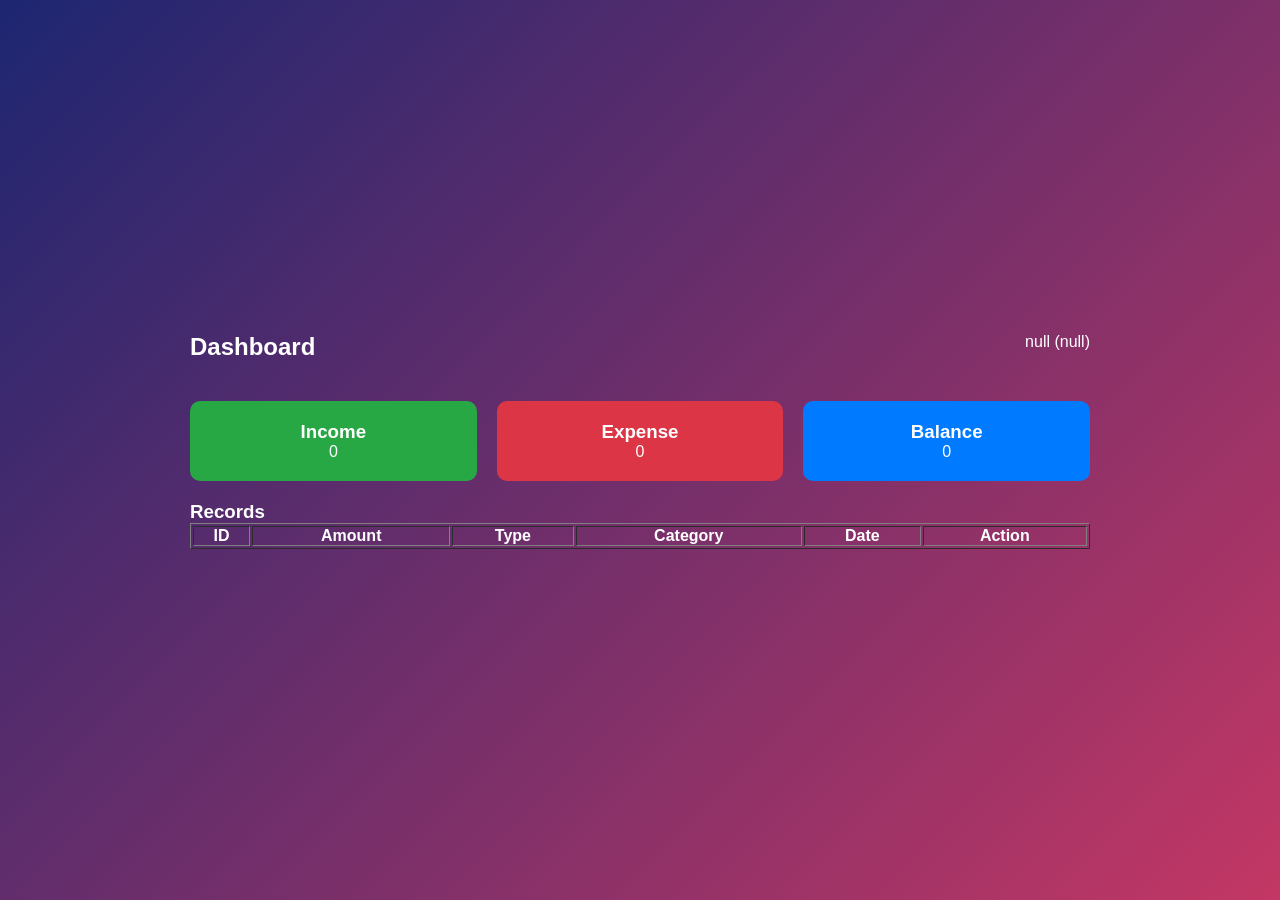
<file: src/main/resources/static/index.html>
<!DOCTYPE html>
<html>
<head>
    <title>Dashboard</title>
    <link rel="stylesheet" href="style.css">
</head>
<body>

<div class="dashboard">

    <div class="top-bar">
        <h2>Dashboard</h2>
        <div id="userInfo"></div>
    </div>

    <div class="cards">
        <div class="box income">
            <h3>Income</h3>
            <p id="income">0</p>
        </div>

        <div class="box expense">
            <h3>Expense</h3>
            <p id="expense">0</p>
        </div>

        <div class="box balance">
            <h3>Balance</h3>
            <p id="balance">0</p>
        </div>
    </div>

    <h3 style="color:white;margin-top:20px;">Records</h3>

<table id="table" border="1" style="width:100%;color:white;text-align:center;">
    <thead>
        <tr>
            <th>ID</th>
            <th>Amount</th>
            <th>Type</th>
            <th>Category</th>
            <th>Date</th>
            <th>Action</th>
        </tr>
    </thead>
    <tbody></tbody>
</table>

    <br>
    <button id="addBtn" onclick="goToAdd()">Add Record</button>

</div>

<script src="script.js"></script>
</body>
</html>
</file>
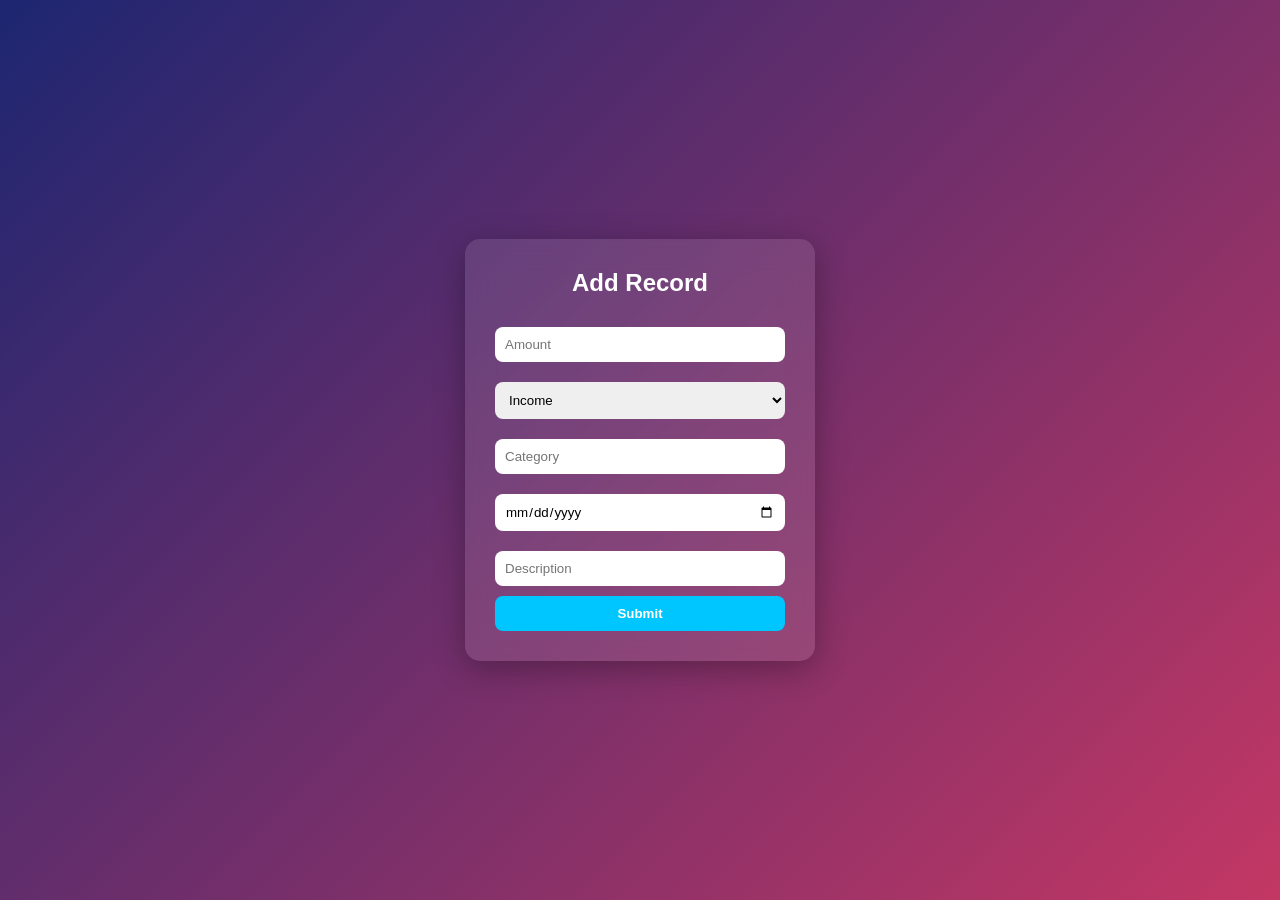
<file: src/main/resources/static/add-record.html>
<!DOCTYPE html>
<html>
<head>
    <title>Add Record</title>
    <link rel="stylesheet" href="style.css">
</head>
<body>

<div class="card">
    <h2>Add Record</h2>

    <input type="number" id="amount" placeholder="Amount">

    <select id="type">
        <option value="INCOME">Income</option>
        <option value="EXPENSE">Expense</option>
    </select>

    <input type="text" id="category" placeholder="Category">
    <input type="date" id="date">
    <input type="text" id="desc" placeholder="Description">

    <button onclick="addRecord()">Submit</button>

    <p id="msg"></p>
</div>

<script src="script.js"></script>
</body>
</html>
</file>
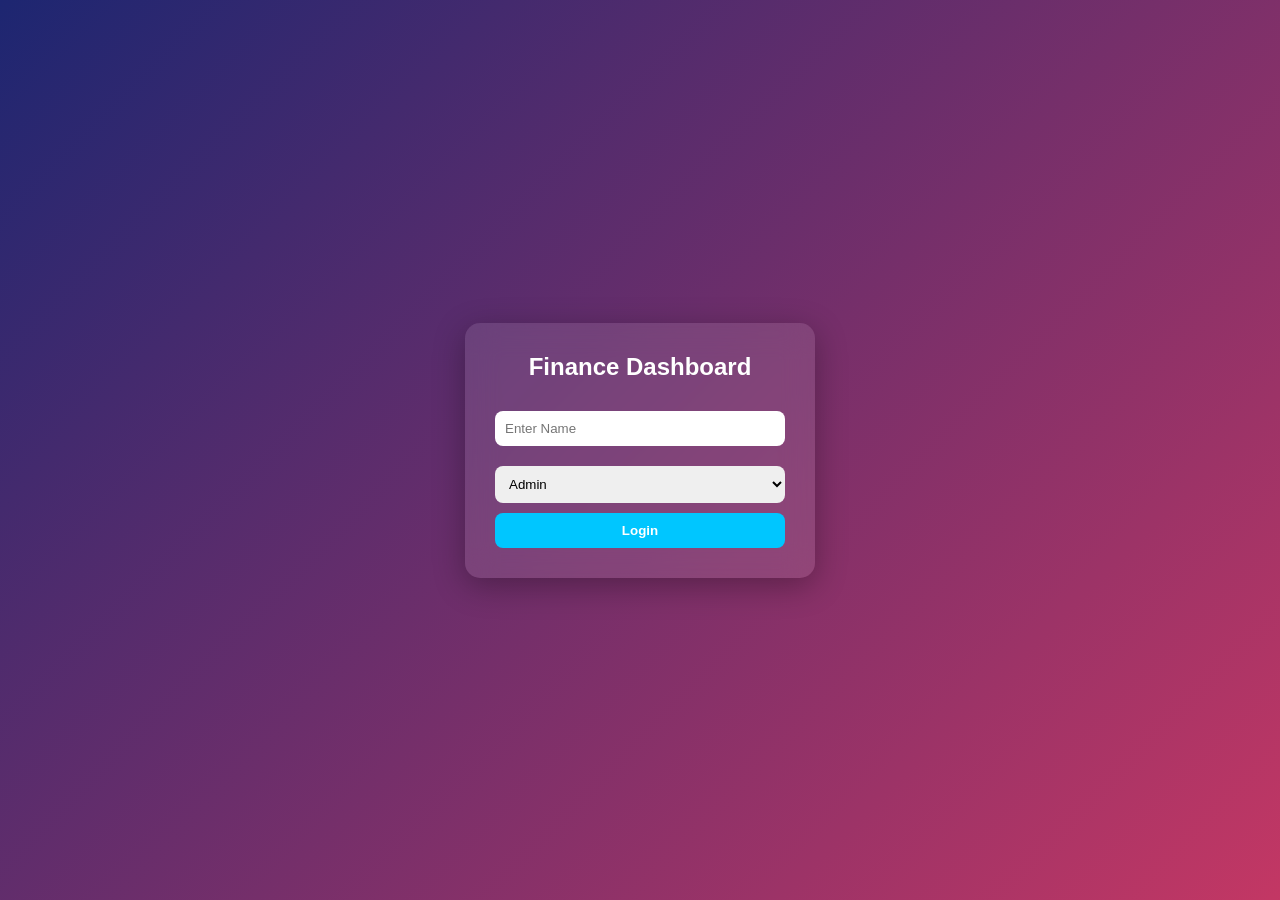
<file: src/main/resources/static/login.html>
<!DOCTYPE html>
<html>
<head>
    <title>Login</title>
    <link rel="stylesheet" href="style.css">
</head>
<body>

<div class="card">
    <h2>Finance Dashboard</h2>

    <input type="text" id="username" placeholder="Enter Name">

    <select id="role">
        <option value="ADMIN">Admin</option>
        <option value="ANALYST">Analyst</option>
        <option value="VIEWER">Viewer</option>
    </select>

    <button onclick="login()">Login</button>
</div>

<script src="script.js"></script>
</body>
</html>
</file>
<file: src/main/resources/static/style.css>
* {
    margin: 0;
    padding: 0;
    box-sizing: border-box;
    font-family: 'Segoe UI', sans-serif;
}

body {
    background: linear-gradient(135deg, #1d2671, #c33764);
    min-height: 100vh;
    display: flex;
    align-items: center;
    justify-content: center;
}

/* Glass Card */
.card {
    background: rgba(255, 255, 255, 0.1);
    backdrop-filter: blur(15px);
    padding: 30px;
    border-radius: 15px;
    width: 350px;
    color: white;
    box-shadow: 0 8px 32px rgba(0,0,0,0.3);
    animation: fadeIn 0.6s ease;
}

h2 {
    text-align: center;
    margin-bottom: 20px;
}

input, select {
    width: 100%;
    padding: 10px;
    margin: 10px 0;
    border-radius: 8px;
    border: none;
}

button {
    width: 100%;
    padding: 10px;
    border: none;
    border-radius: 8px;
    background: #00c6ff;
    color: white;
    font-weight: bold;
    cursor: pointer;
    transition: 0.3s;
}

button:hover {
    transform: scale(1.05);
    background: #0072ff;
}

/* Dashboard */
.dashboard {
    width: 90%;
    max-width: 900px;
}

.top-bar {
    display: flex;
    justify-content: space-between;
    color: white;
    margin-bottom: 20px;
}

.cards {
    display: flex;
    gap: 20px;
}

.box {
    flex: 1;
    padding: 20px;
    border-radius: 10px;
    color: white;
    text-align: center;
}

.income { background: #28a745; }
.expense { background: #dc3545; }
.balance { background: #007bff; }

@keyframes fadeIn {
    from {opacity: 0; transform: translateY(20px);}
    to {opacity: 1; transform: translateY(0);}
}
</file>
